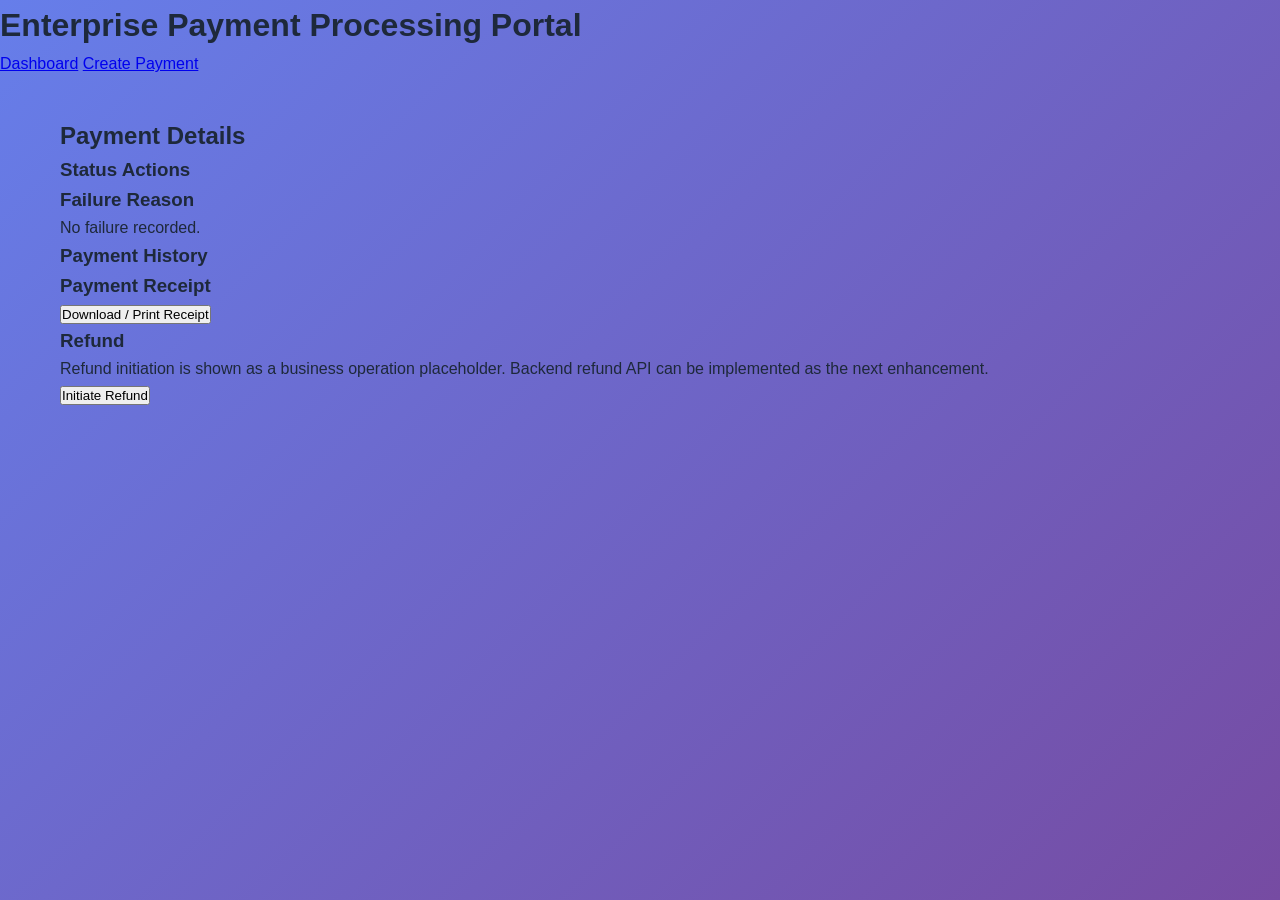
<file: payments-api/src/main/resources/static/details.html>
<!DOCTYPE html>
<html lang="en">
<head>
    <meta charset="UTF-8">
    <title>Payment Details</title>
    <link rel="stylesheet" href="style.css">
</head>
<body>
<header>
    <h1>Enterprise Payment Processing Portal</h1>
    <nav>
        <a href="index.html">Dashboard</a>
        <a href="create.html">Create Payment</a>
    </nav>
</header>

<div class="container">
    <div id="messageBox"></div>

    <div class="card">
        <h2>Payment Details</h2>
        <div id="paymentDetails"></div>
    </div>

    <div class="card">
        <h3>Status Actions</h3>
        <div class="actions-grid" id="actionButtons"></div>
    </div>

    <div class="card">
        <h3>Failure Reason</h3>
        <div id="failureReason">No failure recorded.</div>
    </div>

    <div class="card">
        <h3>Payment History</h3>
        <ul class="timeline" id="historyTimeline"></ul>
    </div>

    <div class="card receipt-box">
        <h3>Payment Receipt</h3>
        <div id="receiptContent"></div>
        <button class="secondary" onclick="printReceipt()">Download / Print Receipt</button>
    </div>

    <div class="card">
        <h3>Refund</h3>
        <p class="small-text">
            Refund initiation is shown as a business operation placeholder.
            Backend refund API can be implemented as the next enhancement.
        </p>
        <button class="danger" onclick="showRefundMessage()">Initiate Refund</button>
        <div id="refundMessage"></div>
    </div>
</div>

<script src="script.js"></script>
<script>
    const paymentId = getQueryParam("id");

    async function loadDetails() {
        clearMessage("messageBox");
        try {
            const payment = await apiRequest(`${API_BASE}/${paymentId}`);
            const history = await apiRequest(`${API_BASE}/${paymentId}/history`);

            renderPayment(payment);
            renderHistory(history);
            renderActions(payment);
            renderFailure(payment);
            renderReceipt(payment);
        } catch (err) {
            showMessage("messageBox", `${err.errorCode || "ERROR"} - ${err.message || "Unable to load payment details"}`, "error");
        }
    }

    function renderPayment(payment) {
        document.getElementById("paymentDetails").innerHTML = `
            <p><strong>Payment ID:</strong> ${payment.id}</p>
            <p><strong>Idempotency Key:</strong> ${payment.idempotencyKey}</p>
            <p><strong>Amount:</strong> ${payment.amount} ${payment.currency}</p>
            <p><strong>Source Account:</strong> ${payment.sourceAccount}</p>
            <p><strong>Destination Account:</strong> ${payment.destinationAccount}</p>
            <p><strong>Status:</strong> ${getStatusBadge(payment.status)}</p>
            <p><strong>Created At:</strong> ${formatDateTime(payment.createdAt)}</p>
            <p><strong>Updated At:</strong> ${formatDateTime(payment.updatedAt)}</p>
        `;
    }

    function renderFailure(payment) {
        document.getElementById("failureReason").innerHTML =
            payment.status === "FAILED"
                ? `<div class="message error"><strong>${payment.errorCode}</strong> - ${payment.errorMessage || "No message available"}</div>`
                : `<div class="message success">No failure recorded for this payment.</div>`;
    }

    function renderHistory(history) {
        const el = document.getElementById("historyTimeline");
        el.innerHTML = "";

        history.forEach(item => {
            el.innerHTML += `
                <li>
                    <strong>${item.fromStatus || "START"} → ${item.toStatus}</strong><br>
                    Changed By: ${item.changedBy}<br>
                    Time: ${formatDateTime(item.changedAt)}<br>
                    Note: ${item.note || "-"}
                </li>
            `;
        });
    }

    function renderReceipt(payment) {
        document.getElementById("receiptContent").innerHTML = `
            <p><strong>Receipt Number:</strong> RCP-${payment.id}</p>
            <p><strong>Payment ID:</strong> ${payment.id}</p>
            <p><strong>Amount:</strong> ${payment.amount} ${payment.currency}</p>
            <p><strong>Source:</strong> ${payment.sourceAccount}</p>
            <p><strong>Destination:</strong> ${payment.destinationAccount}</p>
            <p><strong>Status:</strong> ${payment.status}</p>
            <p><strong>Generated At:</strong> ${new Date().toLocaleString()}</p>
        `;
    }

    function renderActions(payment) {
        const container = document.getElementById("actionButtons");
        container.innerHTML = "";

        if (payment.status === "CREATED") {
            container.innerHTML += `<button class="success" onclick="updateStatus('VALIDATED')">Validate Payment</button>`;
            container.innerHTML += `<button class="danger" onclick="failPayment()">Fail Payment</button>`;
        }

        if (payment.status === "VALIDATED") {
            container.innerHTML += `<button class="warning" onclick="updateStatus('SENT')">Send Payment</button>`;
            container.innerHTML += `<button class="danger" onclick="failPayment()">Fail Payment</button>`;
        }

        if (payment.status === "SENT") {
            container.innerHTML += `<button class="success" onclick="updateStatus('COMPLETED')">Complete Payment</button>`;
            container.innerHTML += `<button class="danger" onclick="failPayment()">Fail Payment</button>`;
        }

        if (payment.status === "COMPLETED") {
            container.innerHTML = `<div class="message success">Payment processing is completed successfully.</div>`;
        }

        if (payment.status === "FAILED") {
            container.innerHTML = `<div class="message error">Payment has failed. Review failure reason and consider business refund/retry decision.</div>`;
        }
    }

    async function updateStatus(newStatus) {
        try {
            await apiRequest(`${API_BASE}/${paymentId}/status`, {
                method: "PATCH",
                body: JSON.stringify({
                    newStatus: newStatus,
                    note: `${newStatus} updated from portal`
                })
            });
            loadDetails();
        } catch (err) {
            showMessage("messageBox", `${err.errorCode || "ERROR"} - ${err.message || "Status update failed"}`, "error");
        }
    }

    async function failPayment() {
        const errorCode = prompt("Enter failure error code:", "PROCESSING_ERROR");
        const errorMessage = prompt("Enter failure message:", "Business validation or network failure");

        if (!errorCode) return;

        try {
            await apiRequest(`${API_BASE}/${paymentId}/status`, {
                method: "PATCH",
                body: JSON.stringify({
                    newStatus: "FAILED",
                    errorCode: errorCode,
                    errorMessage: errorMessage,
                    note: "Marked failed from portal"
                })
            });
            loadDetails();
        } catch (err) {
            showMessage("messageBox", `${err.errorCode || "ERROR"} - ${err.message || "Failed to mark payment as FAILED"}`, "error");
        }
    }

    function showRefundMessage() {
        document.getElementById("refundMessage").innerHTML =
            `<div class="message info">Refund workflow placeholder: create a refund API next, e.g. POST /api/payments/${paymentId}/refund</div>`;
    }

    loadDetails();
</script>
</body>
</html>
</file>
<file: payments-api/src/main/resources/static/style.css>
* {
    margin: 0;
    padding: 0;
    box-sizing: border-box;
}

:root {
    --primary: #2563eb;
    --primary-dark: #1d4ed8;
    --success: #16a34a;
    --warning: #f59e0b;
    --danger: #dc2626;
    --info: #0284c7;
    --gray-100: #f8fafc;
    --gray-200: #e2e8f0;
    --gray-300: #cbd5e1;
    --gray-600: #475569;
    --gray-700: #334155;
    --gray-900: #0f172a;
    --text-dark: #1e293b;
    --text-light: #64748b;
    --border: #e2e8f0;
}

body {
    font-family: -apple-system, BlinkMacSystemFont, "Segoe UI", Roboto, "Helvetica Neue", Arial, sans-serif;
    background: linear-gradient(135deg, #667eea 0%, #764ba2 100%);
    color: var(--text-dark);
    line-height: 1.6;
    min-height: 100vh;
}

.page-wrapper {
    min-height: 100vh;
    display: flex;
    flex-direction: column;
}

/* Header */
.header {
    background: var(--gray-900);
    color: white;
    padding: 30px 20px;
    box-shadow: 0 4px 12px rgba(0,0,0,0.1);
}

.header-content {
    max-width: 1200px;
    margin: 0 auto;
}

.logo {
    display: flex;
    align-items: center;
    gap: 12px;
    margin-bottom: 8px;
}

.logo-icon {
    font-size: 32px;
}

.logo h1 {
    font-size: 28px;
    font-weight: 700;
}

.tagline {
    font-size: 14px;
    color: #cbd5e1;
    margin-top: 4px;
}

/* Container */
.container {
    max-width: 1200px;
    margin: 40px auto;
    padding: 0 20px;
    flex: 1;
}

/* Dashboard Section */
.dashboard-section {
    background: white;
    border-radius: 12px;
    padding: 30px;
    margin-bottom: 40px;
    box-shadow: 0 4px 20px rgba(0,0,0,0.08);
}

.dashboard-section h2 {
    font-size: 24px;
    margin-bottom: 24px;
    color: var(--text-dark);
}

/* Stats Grid */
.stats-grid {
    display: grid;
    grid-template-columns: repeat(auto-fit, minmax(140px, 1fr));
    gap: 16px;
    margin-bottom: 30px;
}

.stat-card {
    background: var(--gray-100);
    border-radius: 12px;
    padding: 20px;
    text-align: center;
    border-left: 4px solid var(--gray-300);
    transition: transform 0.2s, box-shadow 0.2s;
}

.stat-card:hover {
    transform: translateY(-4px);
    box-shadow: 0 8px 16px rgba(0,0,0,0.1);
}

.stat-card.total { border-left-color: #64748b; }
.stat-card.created { border-left-color: #94a3b8; }
.stat-card.validated { border-left-color: var(--info); }
.stat-card.sent { border-left-color: var(--warning); }
.stat-card.completed { border-left-color: var(--success); }
.stat-card.failed { border-left-color: var(--danger); }

.stat-value {
    font-size: 32px;
    font-weight: 700;
    color: var(--text-dark);
    margin-bottom: 8px;
}

.stat-label {
    font-size: 12px;
    color: var(--text-light);
    text-transform: uppercase;
    font-weight: 600;
    letter-spacing: 0.5px;
}

/* Search & Filter */
.search-filter-box {
    display: flex;
    gap: 12px;
    margin-bottom: 24px;
    flex-wrap: wrap;
}

.search-filter-box input,
.search-filter-box select {
    padding: 12px 16px;
    border: 1px solid var(--border);
    border-radius: 8px;
    font-size: 14px;
    font-family: inherit;
}

.search-filter-box input {
    flex: 1;
    min-width: 250px;
}

.search-filter-box select {
    min-width: 150px;
}

.search-filter-box button {
    padding: 12px 24px;
    background: var(--primary);
    color: white;
    border: none;
    border-radius: 8px;
    font-weight: 600;
    cursor: pointer;
    transition: background 0.2s;
}

.search-filter-box button:hover {
    background: var(--primary-dark);
}

/* Payments Table */
.payments-table-wrapper {
    overflow-x: auto;
    border-radius: 8px;
    box-shadow: 0 2px 8px rgba(0,0,0,0.06);
}

.payments-table {
    width: 100%;
    border-collapse: collapse;
    background: white;
}

.payments-table thead {
    background: var(--gray-100);
}

.payments-table th {
    padding: 16px;
    text-align: left;
    font-weight: 600;
    font-size: 13px;
    color: var(--text-dark);
    text-transform: uppercase;
    letter-spacing: 0.5px;
}

.payments-table td {
    padding: 16px;
    border-bottom: 1px solid var(--border);
    font-size: 14px;
}

.payments-table tbody tr:hover {
    background: var(--gray-100);
}

.status-badge {
    display: inline-block;
    padding: 6px 12px;
    border-radius: 20px;
    font-size: 12px;
    font-weight: 600;
}

.status-created { background: #f3f4f6; color: #6b7280; }
.status-validated { background: #e0f2fe; color: #0369a1; }
.status-sent { background: #fef3c7; color: #b45309; }
.status-completed { background: #dcfce7; color: #166534; }
.status-failed { background: #fee2e2; color: #991b1b; }

.view-link {
    color: var(--primary);
    text-decoration: none;
    font-weight: 600;
    cursor: pointer;
}

.view-link:hover {
    text-decoration: underline;
}

/* Payment Form Section */
.payment-form-section {
    background: white;
    border-radius: 12px;
    padding: 40px;
    box-shadow: 0 4px 20px rgba(0,0,0,0.08);
}

.payment-form-section h2 {
    font-size: 24px;
    margin-bottom: 8px;
    color: var(--text-dark);
}

.form-subtitle {
    color: var(--text-light);
    margin-bottom: 30px;
    font-size: 14px;
}

/* Message Box */
#messageBox {
    margin-bottom: 20px;
}

.message {
    padding: 16px;
    border-radius: 8px;
    font-size: 14px;
    display: flex;
    align-items: center;
    gap: 12px;
}

.message.success {
    background: #dcfce7;
    color: #166534;
    border-left: 4px solid var(--success);
}

.message.error {
    background: #fee2e2;
    color: #991b1b;
    border-left: 4px solid var(--danger);
}

.message.info {
    background: #dbeafe;
    color: #1d4ed8;
    border-left: 4px solid var(--info);
}

/* Tabs */
.tabs-container {
    display: flex;
    gap: 12px;
    margin-bottom: 32px;
    border-bottom: 2px solid var(--border);
}

.tab-button {
    background: none;
    border: none;
    padding: 16px 24px;
    font-size: 15px;
    font-weight: 600;
    color: var(--text-light);
    cursor: pointer;
    display: flex;
    align-items: center;
    gap: 8px;
    border-bottom: 3px solid transparent;
    transition: all 0.2s;
    position: relative;
    bottom: -2px;
}

.tab-button:hover {
    color: var(--text-dark);
}

.tab-button.active {
    color: var(--primary);
    border-bottom-color: var(--primary);
}

.tab-icon {
    font-size: 20px;
}

.tab-label {
    font-size: 14px;
}

/* Tab Content */
.tab-content {
    display: none;
}

.tab-content.active {
    display: block;
    animation: fadeIn 0.3s ease-in;
}

@keyframes fadeIn {
    from { opacity: 0; }
    to { opacity: 1; }
}

/* Form */
.form-section {
    margin-bottom: 32px;
}

.form-section h3 {
    font-size: 16px;
    font-weight: 600;
    margin-bottom: 20px;
    color: var(--text-dark);
}

.form-row {
    display: grid;
    grid-template-columns: repeat(auto-fit, minmax(250px, 1fr));
    gap: 20px;
}

.form-group {
    display: flex;
    flex-direction: column;
}

.form-group label {
    font-size: 14px;
    font-weight: 600;
    margin-bottom: 8px;
    color: var(--text-dark);
}

.form-group input,
.form-group select,
.form-group textarea {
    padding: 12px 16px;
    border: 1px solid var(--border);
    border-radius: 8px;
    font-size: 14px;
    font-family: inherit;
    transition: border-color 0.2s;
}

.form-group input:focus,
.form-group select:focus,
.form-group textarea:focus {
    outline: none;
    border-color: var(--primary);
    box-shadow: 0 0 0 3px rgba(37, 99, 235, 0.1);
}

.input-with-icon {
    position: relative;
    display: flex;
    align-items: center;
}

.currency-symbol {
    position: absolute;
    left: 16px;
    color: var(--text-light);
    font-weight: 600;
    pointer-events: none;
}

.input-with-icon input {
    padding-left: 36px;
    width: 100%;
}

/* Form Actions */
.form-actions {
    display: flex;
    gap: 12px;
    margin-top: 40px;
    justify-content: flex-end;
}

.btn-cancel,
.btn-primary {
    padding: 12px 32px;
    border: none;
    border-radius: 8px;
    font-size: 15px;
    font-weight: 600;
    cursor: pointer;
    transition: all 0.2s;
}

.btn-cancel {
    background: var(--gray-200);
    color: var(--text-dark);
}

.btn-cancel:hover {
    background: var(--gray-300);
}

.btn-primary {
    background: var(--primary);
    color: white;
    min-width: 140px;
}

.btn-primary:hover {
    background: var(--primary-dark);
    transform: translateY(-2px);
    box-shadow: 0 8px 16px rgba(37, 99, 235, 0.3);
}

.btn-primary:active {
    transform: translateY(0);
}

/* Modal */
.modal {
    display: none;
    position: fixed;
    z-index: 1000;
    left: 0;
    top: 0;
    width: 100%;
    height: 100%;
    background: rgba(0,0,0,0.5);
}

.modal.show {
    display: flex;
    justify-content: center;
    align-items: center;
}

.modal-content {
    background: white;
    border-radius: 12px;
    padding: 30px;
    max-width: 600px;
    width: 90%;
    max-height: 80vh;
    overflow-y: auto;
    position: relative;
    box-shadow: 0 20px 40px rgba(0,0,0,0.2);
}

.close-btn {
    position: absolute;
    right: 20px;
    top: 20px;
    font-size: 28px;
    font-weight: bold;
    color: var(--text-light);
    cursor: pointer;
}

.close-btn:hover {
    color: var(--text-dark);
}

/* Responsive */
@media (max-width: 768px) {
    .container {
        margin: 20px auto;
    }

    .dashboard-section,
    .payment-form-section {
        padding: 20px;
    }

    .stats-grid {
        grid-template-columns: repeat(2, 1fr);
    }

    .search-filter-box {
        flex-direction: column;
    }

    .search-filter-box input,
    .search-filter-box select {
        width: 100%;
    }

    .tabs-container {
        gap: 8px;
    }

    .tab-button {
        padding: 12px 16px;
        font-size: 13px;
    }

    .form-actions {
        flex-direction: column;
    }

    .btn-cancel,
    .btn-primary {
        width: 100%;
    }

    .payments-table {
        font-size: 12px;
    }

    .payments-table th,
    .payments-table td {
        padding: 12px 8px;
    }
}

@media (max-width: 480px) {
    .header-content {
        padding: 0;
    }

    .logo h1 {
        font-size: 24px;
    }

    .dashboard-section h2,
    .payment-form-section h2 {
        font-size: 20px;
    }

    .stats-grid {
        grid-template-columns: 1fr;
    }

    .stat-value {
        font-size: 24px;
    }

    .tab-icon {
        font-size: 18px;
    }

    .tab-label {
        display: none;
    }
}
/* UPI-friendly spacing for two clear fields */
#upiTab .form-row {
    align-items: end;
}

#upiTab .form-group label {
    color: #1e293b;
    font-weight: 600;
}

#upiTab .form-group input {
    border: 1px solid #d1d5db;
    background: #fff;
}

#upiTab .form-group input::placeholder {
    color: #94a3b8;
}
</file>
